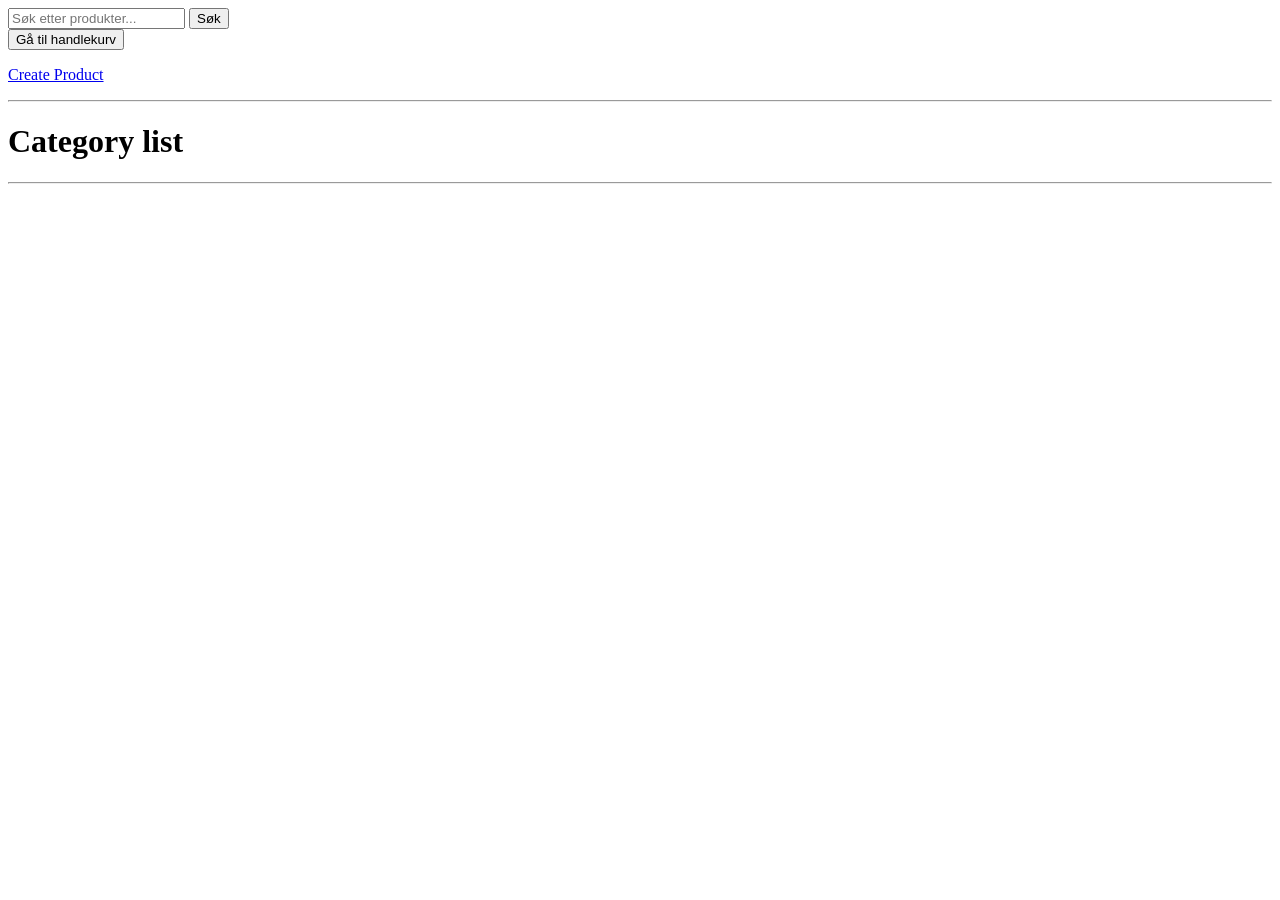
<file: src/index.html>
<!DOCTYPE html>
<html lang="no">
<head>
    <meta charset="UTF-8">
    <meta name="viewport" content="width=device-width, initial-scale=1.0">
    <title>Forside - Sukkergris</title>
    <link rel="stylesheet" href="style.css">
    <script src="utils.js"></script>
</head>
<body>
    <div class="search-container">
        <input type="text" id="searchInput"
               placeholder="Søk etter produkter...">
        <button id="searchButton">Søk</button>
    </div>
    <button onclick="window.location.href='shoppingCart.html'">
        Gå til handlekurv
    </button>
    <p>
        <a href="productCreate.html">Create Product</a>
    </p>
    <hr>
    <h1>Category list</h1>
    <hr>
    <div id="container"></div>
    <script>
        // Henter containeren fra HTML
        const container = document.getElementById("container");
        // Gruppenøkkelen 
        const groupKey = "HKFUMM51";
        // API-adresse for å hente kategorier
        const url = `https://sukkergris.onrender.com/webshop/categories?key=${groupKey}`;
    
        loadData();
        //----------------------------------------------------------------
        async function loadData() {
            try {
                const dataFromServer = await sendRequest(url);
                refresh(dataFromServer);
            } catch (error) {
                errorHandler(error);
            }
        }
        //----------------------------------------------------------------
        function refresh(data) {
            console.log(data);
            container.innerHTML = "";
            
            // Går gjennom alle kategoriene
            for (let value of data) {
                const div = document.createElement("div");
                div.innerHTML = `
                    <h2>${value.id} ${value.category_name}</h2>
                    <p>${value.description}</p>
                    <hr>
                `;
                // Lagrer kategorien og åpner produktlisten
                div.addEventListener("click", () => {
                    localStorage.setItem("catId", value.id);
                    localStorage.removeItem("searchWord");
                    window.location.href = "productList.html";
                });
                container.appendChild(div);
            }
        }
        //----------------------------------------------------------------
        // Henter søkefeltet og søkeknappen
        const searchButton = document.getElementById("searchButton");
        const searchInput = document.getElementById("searchInput");
        // Søker etter produkter når brukeren klikker på knappen
        searchButton.addEventListener("click", () => {
            const searchWord = searchInput.value.trim();
            if (searchWord !== "") {
                localStorage.setItem("searchWord", searchWord);
                localStorage.removeItem("catId");
                window.location.href = "productList.html";
            }
        });
    </script>
</body>
</html>
</file>
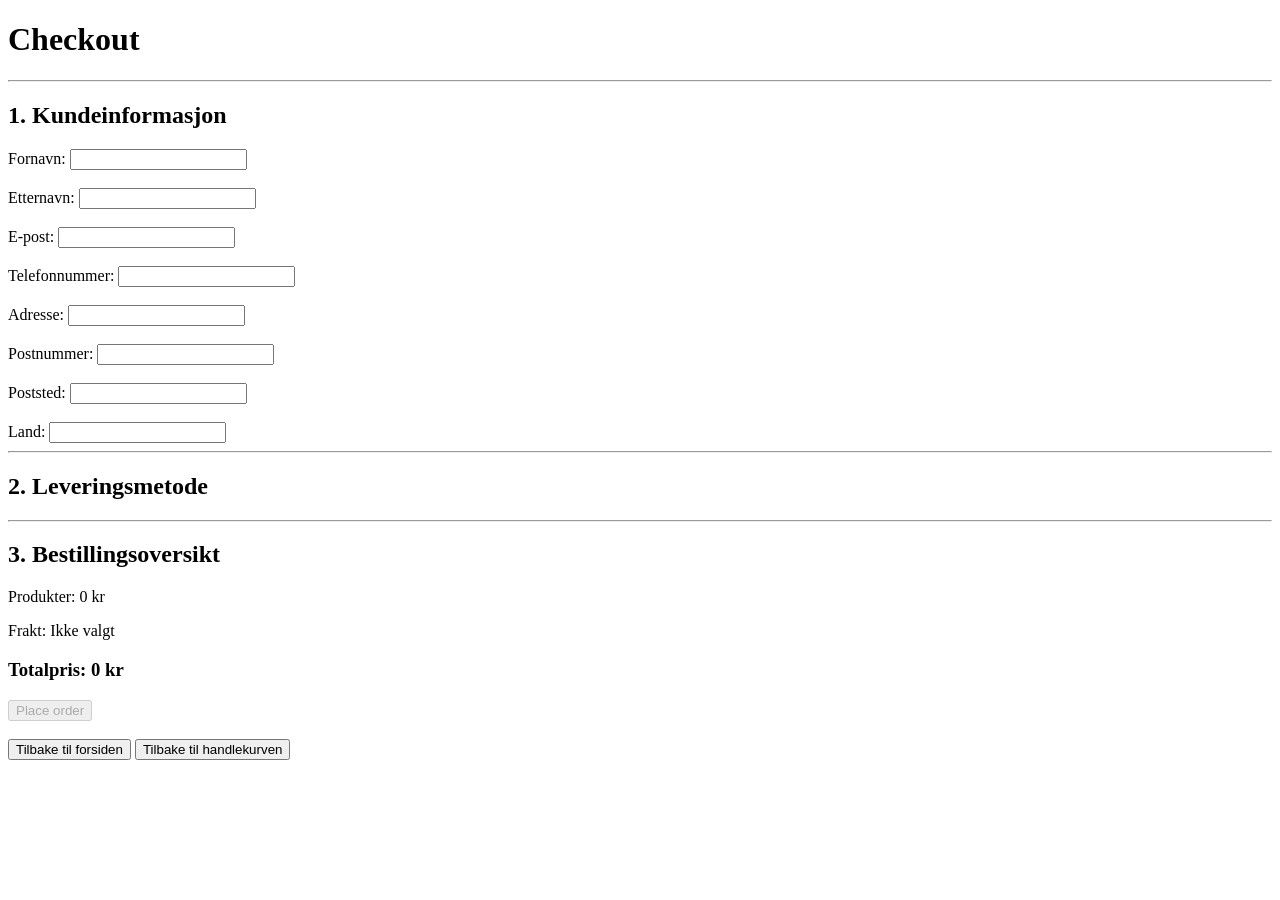
<file: src/checkout.html>
<!DOCTYPE html>
<html lang="no">

<head>
    <meta charset="UTF-8">
    <title>Checkout - Sukkergris</title>
    <link rel="stylesheet" href="style.css">
</head>

<body>

    <h1>Checkout</h1>
    <hr>

    <form id="checkoutForm">

        <!-- Steg 1: Kundeinformasjon -->

        <h2>1. Kundeinformasjon</h2>

        <label for="firstName">Fornavn:</label>
        <input type="text" id="firstName" required>

        <br><br>

        <label for="lastName">Etternavn:</label>
        <input type="text" id="lastName" required>

        <br><br>

        <label for="email">E-post:</label>
        <input type="email" id="email" required>

        <br><br>

        <label for="phone">Telefonnummer:</label>
        <input type="tel" id="phone" required>

        <br><br>

        <label for="address">Adresse:</label>
        <input type="text" id="address" required>

        <br><br>

        <label for="zipCode">Postnummer:</label>
        <input type="text" id="zipCode" required>

        <br><br>

        <label for="city">Poststed:</label>
        <input type="text" id="city" required>
       <br><br>

          <label for="country">Land:</label>
        <input type="text" id="country" required>
        <hr>

        <!-- Steg 2: Leveringsmetode -->

        <h2>2. Leveringsmetode</h2>

        <div id="shippingContainer"></div>

        <hr>

        <!-- Steg 3: Bestillingsoversikt -->

        <h2>3. Bestillingsoversikt</h2>

        <p id="productTotal">Produkter: 0 kr</p>

        <p id="shippingPrice">Frakt: Ikke valgt</p>

        <h3 id="totalPrice">Totalpris: 0 kr</h3>

        <button type="submit" id="orderButton" disabled>
            Place order
        </button>

    </form>

    <br>

    <button onclick="window.location.href='index.html'">
        Tilbake til forsiden
    </button>

    <button onclick="window.location.href='shoppingCart.html'">
        Tilbake til handlekurven
    </button>

    <script>

        // Henter handlekurven fra localStorage
        let cart = JSON.parse(localStorage.getItem("cart")) || [];
const groupKey = "HKFUMM51";
        // Henter HTML-elementene
        const productTotal = document.getElementById("productTotal");
        const totalPrice = document.getElementById("totalPrice");
        const checkoutForm = document.getElementById("checkoutForm");
        const shippingContainer = document.getElementById("shippingContainer");
        const shippingPrice = document.getElementById("shippingPrice");
        const orderButton = document.getElementById("orderButton");
// Leveringsmetoder som hentes fra serveren
let shippingMethods = [];

        // Holder styr på valgt leveringsmetode
        let selectedShipping = null;

        // Beregner totalprisen på produktene
        let total = 0;

        for (let item of cart) {

            total += item.price * item.quantity;

        }

        // Viser produktprisen
        productTotal.textContent = `Produkter: ${total} kr`;

        totalPrice.textContent = `Totalpris: ${total} kr`;

        // Viser tilgjengelige leveringsmetoder
        function showShippingMethods() {

            shippingContainer.innerHTML = "";

            for (let method of shippingMethods) {

                const div = document.createElement("div");

                div.innerHTML = `
                    <label>
                        <input
                            type="radio"
                            name="shipping"
                            value="${method.id}"
                            required
                        >
                      ${method.type} - ${method.price} kr
                    </label>
                `;

                shippingContainer.appendChild(div);

                const radioButton = div.querySelector("input");

                // Registrerer hvilken leveringsmetode brukeren velger
                radioButton.addEventListener("change", function () {

                    selectedShipping = method;

                    updateTotal();

                });
            }
        }

        // Oppdaterer totalprisen inkludert frakt
        function updateTotal() {

            if (selectedShipping !== null) {

                shippingPrice.textContent =
                    `Frakt: ${selectedShipping.price} kr`;
                 const finalTotal = total + Number(selectedShipping.price);

                totalPrice.textContent =
                    `Totalpris: ${finalTotal} kr`;

                // Aktiverer knappen hvis handlekurven ikke er tom
                orderButton.disabled = cart.length === 0;

            }
        }

        // Håndterer innsending av skjemaet
       checkoutForm.addEventListener("submit", async function (event) {

            // Hindrer at nettsiden lastes inn på nytt
            event.preventDefault();

            // Kontrollerer at en leveringsmetode er valgt
            if (selectedShipping === null) {

                alert("Du må velge en leveringsmetode.");

                return;
            }

            // Kontrollerer at handlekurven ikke er tom
            if (cart.length === 0) {

                alert("Handlekurven er tom.");

                return;
            }

            // Samler kundeinformasjonen i et objekt
            const customer = {
                firstName: document.getElementById("firstName").value,
                lastName: document.getElementById("lastName").value,
                email: document.getElementById("email").value,
                phone: document.getElementById("phone").value,
                address: document.getElementById("address").value,
                zipCode: document.getElementById("zipCode").value,
                city: document.getElementById("city").value,
                country: document.getElementById("country").value
            };

            // Samler bestillingsinformasjonen i et objekt
            const order = {
                customer: customer,
                products: cart,
                shipping: selectedShipping,
                totalPrice: total + Number(selectedShipping.price)
            };
              const orderData = {
              customer_name: customer.firstName + " " + customer.lastName,
              street: customer.address,
              city: customer.city,
              zipcode: customer.zipCode,
              country: customer.country,
              shipping_id: selectedShipping.id,
              phone: customer.phone,
              email: customer.email,
              content: JSON.stringify(cart) 
};
            console.log(orderData);
            // Lagrer testbestillingen midlertidig i sessionStorage
            sessionStorage.setItem("order", JSON.stringify(order));

            // Sender brukeren videre til ordrebekreftelsen
            window.location.href = "orderConfirmation.html";

        });

    
async function loadShippingMethods() {

    try {
        const response = await fetch(
            `https://sukkergris.onrender.com/logistics/shippingtypes?key=${groupKey}`
        );
        if (!response.ok) {
            throw new Error("Kunne ikke hente leveringsmetoder.");
        }
        const data = await response.json();
          console.log(data);

           shippingMethods = data;
          showShippingMethods();
    } catch (error) {
        console.error(error);
    }
}
   loadShippingMethods();
   </script>
</body>
</html>
</file>
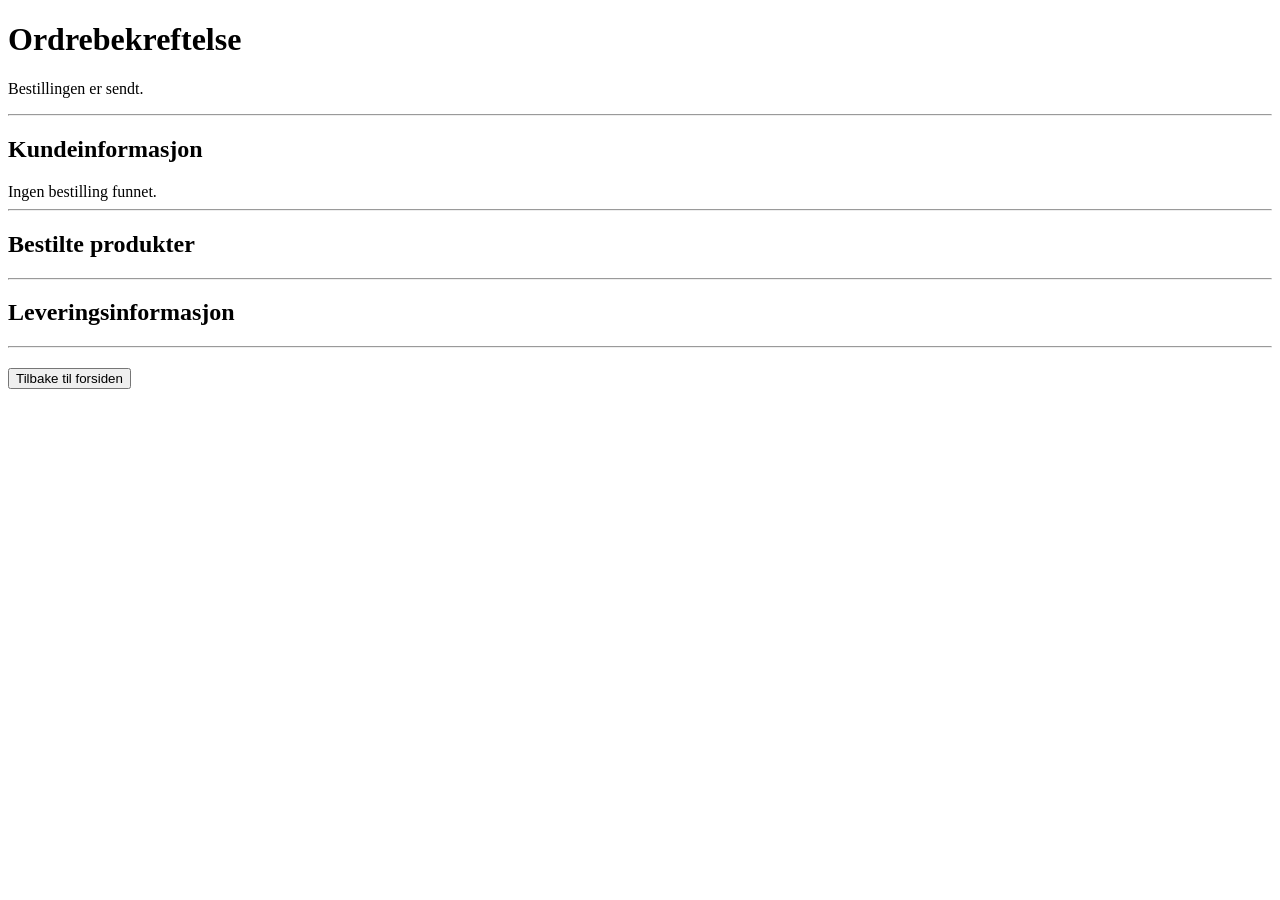
<file: src/orderConfirmation.html>
<!DOCTYPE html>
<html lang="no">

<head>
    <meta charset="UTF-8">
    <title>Ordrebekreftelse - Sukkergris</title>
    <link rel="stylesheet" href="style.css">
</head>

<body>

    <h1>Ordrebekreftelse</h1>
    <p>Bestillingen er sendt.</p>
    <hr>
    <h2>Kundeinformasjon</h2>
    <div id="customerContainer"></div>
    <hr>

    <h2>Bestilte produkter</h2>
    <div id="productContainer"></div>
    <hr>
    <h2>Leveringsinformasjon</h2>
    <div id="shippingContainer"></div>
    <hr>
    <h2 id="totalPrice"></h2>

    <button onclick="window.location.href='index.html'">
        Tilbake til forsiden
    </button>
    <script>

        // Henter bestillingen fra sessionStorage
        const order = JSON.parse(
            sessionStorage.getItem("order")
        );

        // Henter HTML-elementene
        const customerContainer =
            document.getElementById("customerContainer");

        const productContainer =
            document.getElementById("productContainer");

        const shippingContainer =
            document.getElementById("shippingContainer");

        const totalPrice =
            document.getElementById("totalPrice");
        // Viser bestillingsinformasjonen
        function showOrder() {

            // Kontrollerer at det finnes en bestilling
            if (!order) {

                customerContainer.textContent =
                    "Ingen bestilling funnet.";

                return;
            }

            // Viser kundeinformasjonen
            const customerInfo = [
                `Navn: ${order.customer.firstName} ${order.customer.lastName}`,
                `E-post: ${order.customer.email}`,
                `Telefon: ${order.customer.phone}`,
                `Adresse: ${order.customer.address}`,
                `Postnummer: ${order.customer.zipCode}`,
                `Poststed: ${order.customer.city}`
            ];

            for (let info of customerInfo) {

                const p = document.createElement("p");

                p.textContent = info;

                customerContainer.appendChild(p);
            }

            // Går gjennom alle bestilte produkter
            for (let item of order.products) {

                const div = document.createElement("div");

                const name = document.createElement("h3");

                name.textContent = item.name;

                const quantity = document.createElement("p");

                quantity.textContent =
                    `Antall: ${item.quantity}`;

                const price = document.createElement("p");

                price.textContent =
                    `Pris per produkt: ${item.price} kr`;

                const itemTotal = document.createElement("p");

                itemTotal.textContent =
                    `Samlet pris: ${item.price * item.quantity} kr`;

                div.appendChild(name);
                div.appendChild(quantity);
                div.appendChild(price);
                div.appendChild(itemTotal);

                productContainer.appendChild(div);
            }
            // Viser valgt leveringsmetode
            shippingContainer.textContent =
            shippingContainer.textContent = `${order.shipping.type} - ${order.shipping.price} kr`; 

            // Viser totalpris inkludert frakt
            totalPrice.textContent =
                `Totalpris: ${order.totalPrice} kr`;
        }
        showOrder();
    </script>
</body>
</html>
</file>
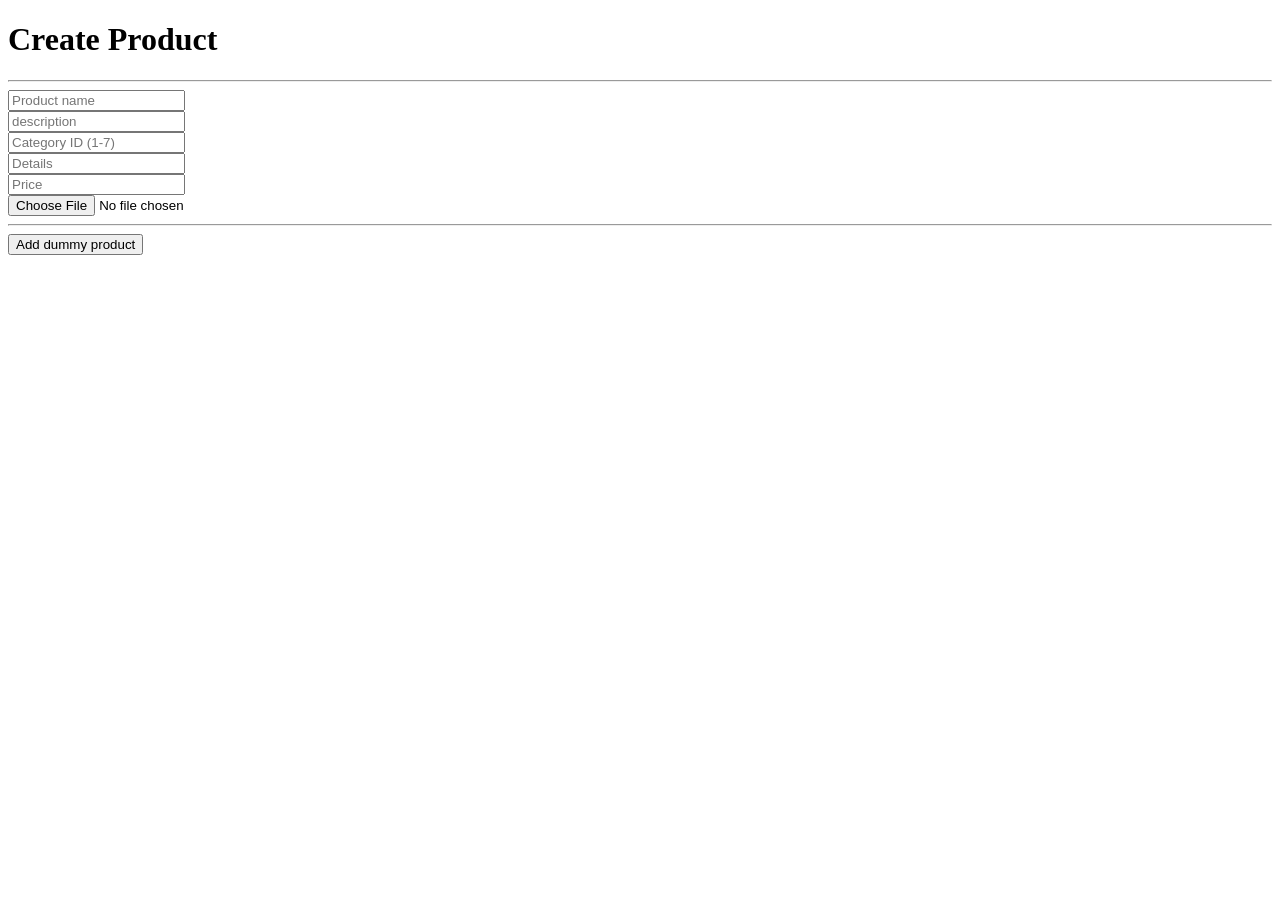
<file: src/productCreate.html>
<!DOCTYPE html>
<html lang="en">
<head>
    <meta charset="UTF-8">
    <meta name="viewport" content="width=device-width, initial-scale=1.0">
    <title>Document</title>
    <script src="utils.js"></script>
</head>
<body>

    <h1>Create Product</h1>
    <hr>
    <form id="theForm">
        <input name="name" placeholder="Product name"><br>
        <input name="description" placeholder="description"><br>
        <input name="category_id" placeholder="Category ID (1-7)"><br>
        <input name="details" placeholder="Details"><br>
        <input name="price" placeholder="Price"><br>
        <input name="thumb" type="file"><br>
        <hr>
        <input type="submit" value="Add dummy product">
    </form>
    <script>

        let theForm = document.getElementById('theForm');
        //url to products
        const url = `https://sukkergris.onrender.com/webshop/testdummy/products?key=${groupkey}`;
        //---------------------------------------------------------
         
        theForm.addEventListener('submit', async function (evt) {
            evt.preventDefault();
            const productForm = new FormData(theForm);
            const cfg = {
                method: "POST",
                body: productForm  //NB! product as formdata
            }
            try {
                const dataFromServer = await sendRequest(url, cfg); //using sendRequest in utils.js
                console.log(dataFromServer);
            } catch (error) {
                errorHandler(error); //using errorHandler in utils.js                
            }
        });
    </script>
</body>
</html>
</file>
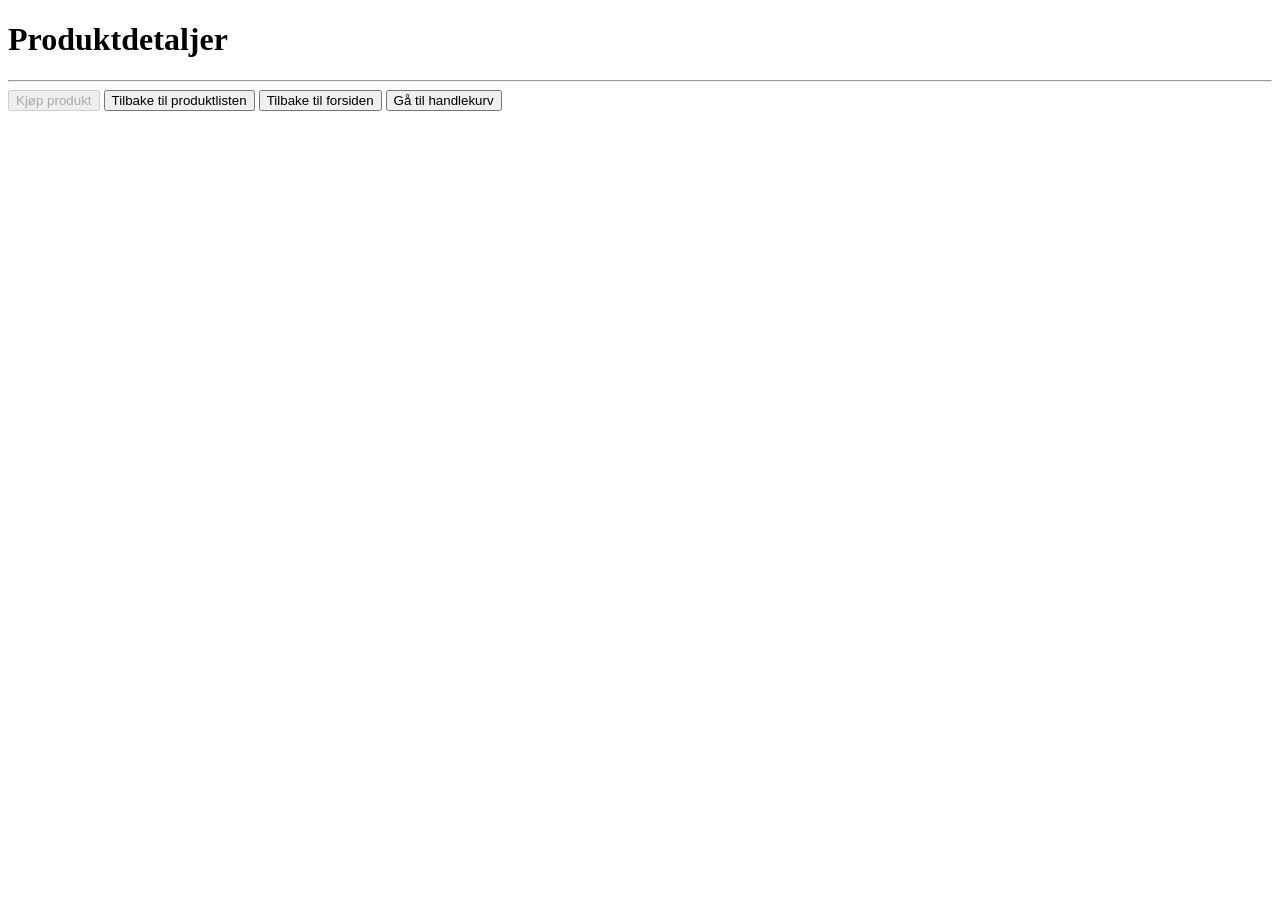
<file: src/productDetail.html>
<!DOCTYPE html>
<html lang="no">
<head>
    <meta charset="UTF-8">
    <meta name="viewport" content="width=device-width, initial-scale=1.0">
    <title>Produktdetaljer - Sukkergris</title>
    <link rel="stylesheet" href="style.css">
    <script src="utils.js"></script>
</head>
<body>
    <h1>Produktdetaljer</h1>
    <hr>
    <div id="container"></div>
    <button id="buyButton" disabled>
        Kjøp produkt
    </button>
    <button onclick="window.location.href='productList.html'">
        Tilbake til produktlisten
    </button>
    <button onclick="window.location.href='index.html'">
        Tilbake til forsiden
    </button>
    <button onclick="window.location.href='shoppingCart.html'">
        Gå til handlekurv
    </button>
    <script>
        // Henter elementene fra HTML
        const container = document.getElementById("container");
        const buyButton = document.getElementById("buyButton");
        // Henter ID-en til produktet som ble valgt
        const productId = localStorage.getItem("productId");
        // Skriv inn gruppenøkkelen 
        const groupKey = "HKFUMM51";
        // Lager API-adressen til det valgte produktet
        const url =
            `https://sukkergris.onrender.com/webshop/chocolates?id=${productId}&key=${groupKey}`;
        // Henter produktet når siden åpnes
        loadData();
        //----------------------------------------------------------------
        async function loadData() {
            try {
        
                // Henter produktinformasjon fra serveren
                const dataFromServer = await sendRequest(url);
                // Viser produktinformasjonen
                refresh(dataFromServer);
            } catch (error) {
                // Viser feilmelding dersom noe går galt
                errorHandler(error);
            }
        }
        //----------------------------------------------------------------
        function refresh(data) {
            console.log(data);
            // Tømmer containeren
            container.innerHTML = "";
            // Henter produktet fra serverens svar
            const product = Array.isArray(data) ? data[0] : data;
            // Sjekker om produktet finnes
            if (!product) {
                container.textContent = "Fant ikke produktet.";
                return;
            }
            // Velger riktig nøkkel for produktbildet
            const imageKey = product.static
                ? "GFTPOE21"
                : groupKey;
            // Lager adressen til produktbildet
            const imageUrl =
                `https://sukkergris.onrender.com/images/${imageKey}/small/${product.thumb}`;
            // Henter rabattprosenten
            const discount = Number(product.discount);
            // Lager rabattetikett dersom produktet har rabatt
            let discountText = "";

            if (discount > 0) {
                discountText = `
                    <span class="discount-badge">
                        -${discount} %
                    </span>
                `;
            }
            // Sjekker om produktet er på lager
            let stockText = "";
            if (Number(product.stock) > 0) {
                // Viser antall produkter på lager
                stockText = `Antall på lager: ${product.stock}`;
            } else {
                // Viser melding dersom produktet er utsolgt
                stockText = "Produktet er utsolgt.";
                // Sjekker om forventet leveringsdato finnes
                if (product.expected_shipped) {
                    // Gjør datoen om til norsk datoformat
                    const dato = new Date(product.expected_shipped);
                    if (!isNaN(dato.getTime())) {
                        stockText +=
                            ` Forventet levering: ${dato.toLocaleDateString("no-NO")}`;
                    }
                }
            }
            // Henter kundevurderingen fra produktet
            const rating = Number(product.rating);
            const numberOfRatings = Number(product.number_of_ratings);
            let ratingText = "";

            // Viser stjerner dersom produktet har vurderinger
            if (
                product.rating !== null &&
                product.rating !== undefined &&
                numberOfRatings > 0 &&
                rating >= 1 &&
                rating <= 5
            ) {
                // Runder vurderingen til nærmeste hele stjerne
                const stars = Math.round(rating);
                // Lager fylte og tomme stjerner
                const filledStars = "★".repeat(stars);
                const emptyStars = "☆".repeat(5 - stars);
                // Lager teksten som viser kundevurderingen
                ratingText = `
                    <p>
                        Kundevurdering:
                        <span class="rating-stars">
                            ${filledStars}${emptyStars}
                        </span>
                        (${rating} av 5)
                    </p>
                `;
            }

            // Viser produktinformasjonen på nettsiden
            container.innerHTML = `
                <h2>${product.chocoName}</h2>

                <div class="product-image">
                    <img src="${imageUrl}"
                         alt="${product.chocoName}"
                         width="300">
                    ${discountText}
                </div>
                <p>${product.descr}</p>
                <p>Pris: ${product.price} kr</p>
                <p>Produktkategori: ${product.category_name}</p>
                <p>${stockText}</p>
                ${ratingText}
                <hr>
            `;
            // Aktiverer kjøpsknappen hvis produktet er på lager
            buyButton.disabled = Number(product.stock) <= 0;
            // Legger produktet i handlekurven når knappen klikkes
            buyButton.onclick = function () {
                // Henter handlekurven fra localStorage
                let cart = JSON.parse(localStorage.getItem("cart")) || [];
                // Sjekker om produktet allerede ligger i handlekurven
                const existingProduct = cart.find(
                    item => Number(item.id) === Number(product.id)
                );
                if (existingProduct) {
                    // Kontrollerer at det finnes nok på lager
                    if (existingProduct.quantity >= Number(product.stock)) {
                        alert("Du kan ikke legge til flere enn det som er på lager.");
                        return;
                    }
                    // Øker antallet med én
                    existingProduct.quantity++;
                } else {
                    // Legger et nytt produkt i handlekurven
                    cart.push({
                        id: product.id,
                        name: product.chocoName,
                        price: Number(product.price),
                        quantity: 1
                    });
                }
                // Lagrer handlekurven i localStorage
                localStorage.setItem("cart", JSON.stringify(cart));
                // Viser bekreftelse til brukeren
                alert("Produktet er lagt i handlekurven!");
            };
        }

    </script>

</body>

</html>
</file>
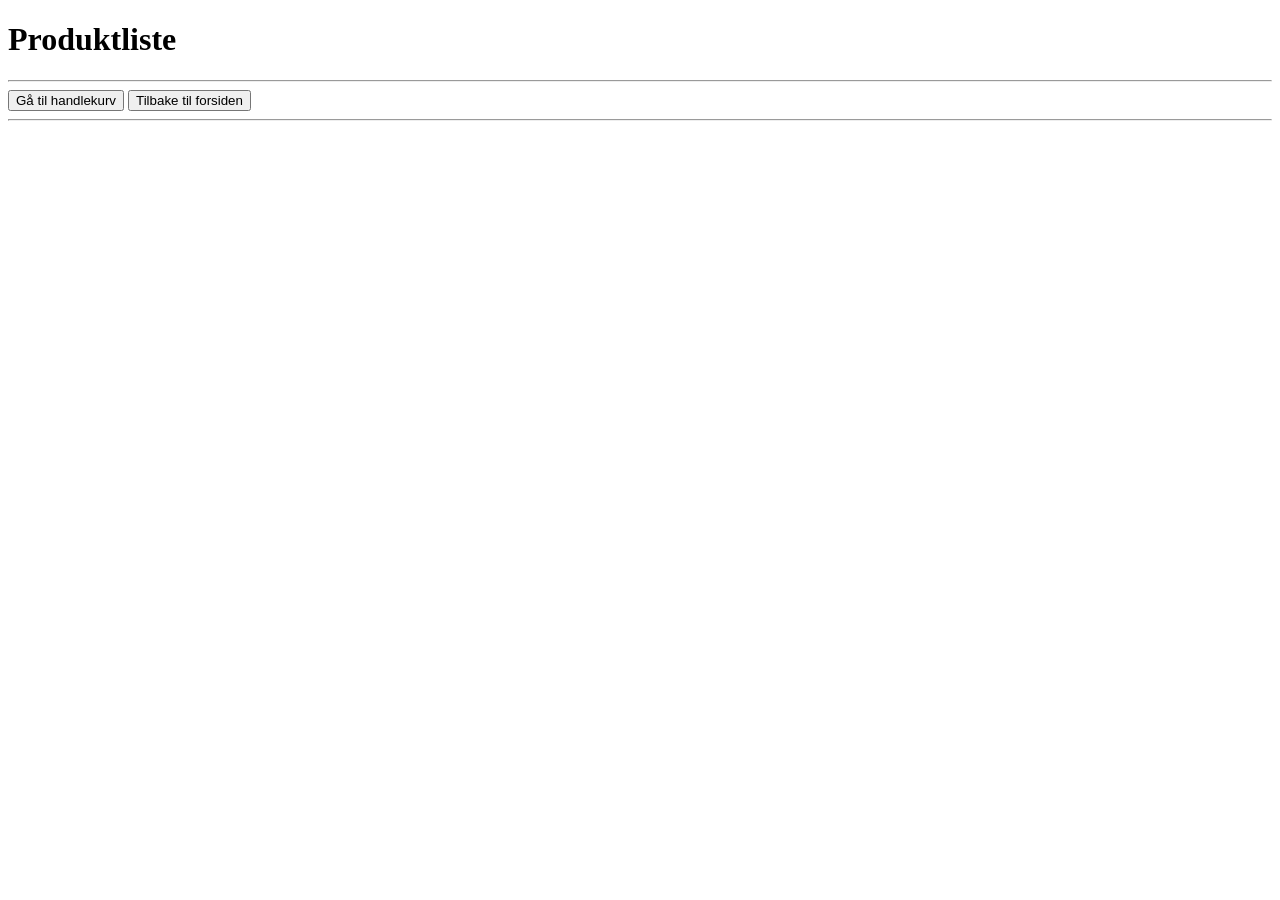
<file: src/productList.html>
<!DOCTYPE html>
<html lang="no">
<head>
    <meta charset="UTF-8">
    <meta name="viewport" content="width=device-width, initial-scale=1.0">
    <title>Produktliste - Sukkergris</title>
    <link rel="stylesheet" href="style.css">
    <script src="utils.js"></script>
</head>
<body>
    <h1>Produktliste</h1>
    <hr>
    <button onclick="window.location.href='shoppingCart.html'">
        Gå til handlekurv
    </button>
    <button onclick="window.location.href='index.html'">
        Tilbake til forsiden
    </button>
    <hr>
    <div id="container"></div>
    <script>
        // Henter containeren fra HTML
        const container = document.getElementById("container");
        // Henter kategori og søkeord fra localStorage
        const catId = localStorage.getItem("catId");
        const searchWord = localStorage.getItem("searchWord");
        // Gruppenøkkelen
        const groupKey = "HKFUMM51";
        // Lager API-adressen basert på søk eller kategori
        let url;

        if (searchWord) {
            url = `https://sukkergris.onrender.com/webshop/chocolates?search=${encodeURIComponent(searchWord)}&key=${groupKey}`;
        } else {
            url = `https://sukkergris.onrender.com/webshop/chocolates?catID=${catId}&key=${groupKey}`;
        }
        loadData();
        //----------------------------------------------------------------
        async function loadData() {
            try {
                const dataFromServer = await sendRequest(url);
                refresh(dataFromServer);
            } catch (error) {
                errorHandler(error);
            }
        }
        //----------------------------------------------------------------
        function refresh(data) {
            console.log(data);
            container.innerHTML = "";
            // Filtrerer produktene etter søkeordet
            if (searchWord) {
                data = data.filter(value =>
                    value.chocoName.toLowerCase().includes(
                        searchWord.toLowerCase()
                    )
                );
            }
            // Viser melding dersom ingen produkter ble funnet
            if (data.length === 0) {
                container.textContent =
                    "Your search did not match any products";
                return;
            }
            // Går gjennom alle produktene
            for (let value of data) {
                const div = document.createElement("div");
                // Velger riktig nøkkel for produktbildet
                const imageKey = value.static
                    ? "GFTPOE21"
                    : groupKey;
                // Lager adressen til det lille produktbildet
                const imageUrl =
                    `https://sukkergris.onrender.com/images/${imageKey}/small/${value.thumb}`;
                // Viser bilde, navn, beskrivelse og pris
                div.innerHTML = `
                    <img src="${imageUrl}"
                         alt="${value.chocoName}"
                         width="100">

                    <h2>${value.chocoName}</h2>
                    <p>${value.shortDescr}</p>
                    <p>Pris: ${value.price} kr</p>
                    <hr>
                `;
                // Åpner produktdetaljer når brukeren klikker
                div.addEventListener("click", () => {
                    // Lagrer ID-en til produktet
                    localStorage.setItem("productId", value.id);
                    // Går til produktdetaljsiden
                    window.location.href = "productDetail.html";
                });
                container.appendChild(div);
            }
        }
    </script>
</body>
</html>
</file>
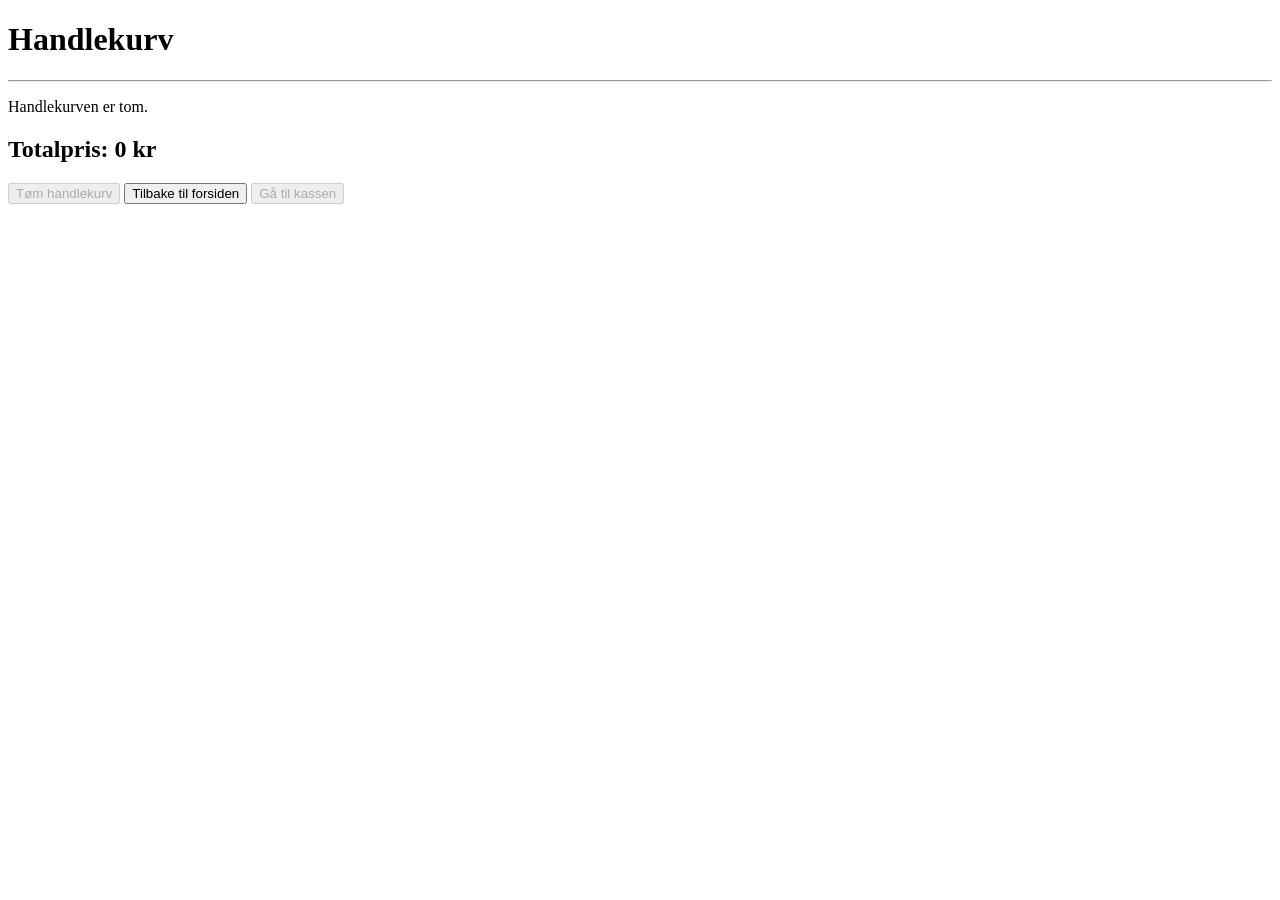
<file: src/shoppingCart.html>
<!DOCTYPE html>
<html lang="no">
<head>
    <meta charset="UTF-8">
    <meta name="viewport" content="width=device-width, initial-scale=1.0">
    <title>Handlekurv - Sukkergris</title>
    <link rel="stylesheet" href="style.css">
</head>
<body>
    <h1>Handlekurv</h1>
    <hr>
    <div id="cartContainer"></div>
    <h2 id="totalPrice">Totalpris: 0 kr</h2>
    <button id="emptyCartButton">
        Tøm handlekurv
    </button>
    <button onclick="window.location.href='index.html'">
        Tilbake til forsiden
    </button>
    <button id="checkoutButton">
        Gå til kassen
    </button>
    <script>
        // Henter elementene fra HTML
        const cartContainer = document.getElementById("cartContainer");
        const totalPrice = document.getElementById("totalPrice");
        const emptyCartButton = document.getElementById("emptyCartButton");
        const checkoutButton = document.getElementById("checkoutButton");
        // Henter handlekurven fra localStorage
        let cart = JSON.parse(localStorage.getItem("cart")) || [];

        //Gruppenøkkelen
        const groupKey = "HKFUMM51";
        // Henter oppdaterte produktopplysninger fra API-et
        loadProducts();
        //------------------------------------------------------------
        async function loadProducts() {
            try {
                // Henter produktdata fra serveren
                const response = await fetch(
                    `https://sukkergris.onrender.com/webshop/chocolates?key=${groupKey}`
                );
                if (!response.ok) {
                    throw new Error("Kunne ikke hente produkter.");
                }
                const products = await response.json();
                // Oppdaterer handlekurven med lagerstatus og leveringsdato
                for (let item of cart) {

                    const product = products.find(
                        p => Number(p.id) === Number(item.id)
                    );
                    if (product) {
                        item.stock = Number(product.stock);
                        item.expected_shipped = product.expected_shipped;
                        item.product_num = product.product_num;
                    }
                }
                // Viser handlekurven
                refresh();
            } catch (error) {
                console.error(error);
                // Viser handlekurven selv om API-et ikke svarer
                refresh();
            }
        }
        //------------------------------------------------------------
        function saveCart() {

            // Lagrer handlekurven i nettleseren
            localStorage.setItem("cart", JSON.stringify(cart));
        }
        //------------------------------------------------------------
        function refresh() {
            // Tømmer innholdet før handlekurven tegnes på nytt
            cartContainer.innerHTML = "";
            // Sjekker om handlekurven er tom
            if (cart.length === 0) {

                cartContainer.innerHTML = "<p>Handlekurven er tom.</p>";
                totalPrice.textContent = "Totalpris: 0 kr";
                emptyCartButton.disabled = true;
                checkoutButton.disabled = true;
                return;
            }
            emptyCartButton.disabled = false;
            checkoutButton.disabled = false;
            let total = 0;
            // Går gjennom alle produktene i handlekurven
            for (let item of cart) {
                // Regner ut totalpris for dette produktet
                const itemTotal = item.price * item.quantity;
                // Legger produktets pris til totalsummen
                total += itemTotal;
                // Lager et HTML-element for produktet
                const div = document.createElement("div");
                // Lager tekst for lagerstatus
                let stockText = "";
                if (item.stock !== undefined && item.stock <= 0) {
                    stockText = "<p>Produktet er utsolgt.</p>";
                    // Viser forventet leveringsdato hvis den finnes
                    if (item.expected_shipped) {
                        const dato = new Date(item.expected_shipped);
                        if (!isNaN(dato.getTime())) {
                            stockText += `
                                <p>Forventet levering:
                                ${dato.toLocaleDateString("no-NO")}</p>
                            `;
                        }
                    }
                }
                // Viser produktinformasjonen
                div.innerHTML = `
                    <h2>${item.name}</h2>
                    <p>Produktnummer: ${item.product_num || item.id}</p>
                    <p>Pris per produkt: ${item.price} kr</p>
                    <label>Antall:</label>
                    <input
                        type="number"
                        min="1"
                        value="${item.quantity}"
                        class="quantity-input"
                    >
                    <p>Samlet pris: <span class="item-total">${itemTotal}</span> kr</p>
                    ${stockText}
                    <button class="delete-button">
                        Slett produkt
                    </button>
                    <hr>
                `;
                cartContainer.appendChild(div);
                // Henter antallsfeltet til produktet
                const quantityInput = div.querySelector(".quantity-input");
                // Oppdaterer antallet når brukeren endrer det
                quantityInput.addEventListener("change", function () {
                    const newQuantity = Number(quantityInput.value);
                    // Kontrollerer at antallet er gyldig
                    if (!Number.isInteger(newQuantity) || newQuantity < 1) {
                        alert("Antallet må være minst 1.");
                        refresh();
                        return;
                    }
                    // Kontrollerer at antallet ikke overstiger lager
                    if (
                        item.stock !== undefined &&
                        item.stock > 0 &&
                        newQuantity > item.stock
                    ) {
                        alert("Du kan ikke velge flere enn det som er på lager.");
                        refresh();
                        return;
                    }
                    // Oppdaterer antallet
                    item.quantity = newQuantity;
                    // Lagrer og viser den oppdaterte handlekurven
                    saveCart();
                    refresh();
                });
                // Henter sletteknappen
                const deleteButton = div.querySelector(".delete-button");
                // Sletter produktet når knappen klikkes
                deleteButton.addEventListener("click", function () {
                    cart = cart.filter(
                        p => Number(p.id) !== Number(item.id)
                    );

                    saveCart();
                    refresh();
                });
            }
            // Viser totalprisen for alle produktene
            totalPrice.textContent = `Totalpris: ${total} kr`;
        }
        //------------------------------------------------------------
        // Tømmer hele handlekurven
        emptyCartButton.addEventListener("click", function () {
            const confirmed = confirm(
                "Er du sikker på at du vil tømme handlekurven?"
            );
            if (confirmed) {
                cart = [];
                saveCart();
                refresh();
            }
        });
        //------------------------------------------------------------
        // Åpner betalingssiden
        checkoutButton.addEventListener("click", function () {
            window.location.href = "checkout.html";
        });
    </script>
</body>

</html>
</file>
<file: src/style.css>
.product-image {
    position: relative;
    display: inline-block;
}
/* Viser rabatten oppå produktbildet */
.discount-badge {
    position: absolute;
    top: 10px;
    right: 10px;
    background-color: red;
    color: white;
    padding: 8px 12px;
    border-radius: 5px;
    font-size: 16px;
    font-weight: bold;
/* Viser kundevurderingen */
.rating-stars {
    color: #e6a800;
    font-size: 22px;
    letter-spacing: 2px;
}
}
</file>
